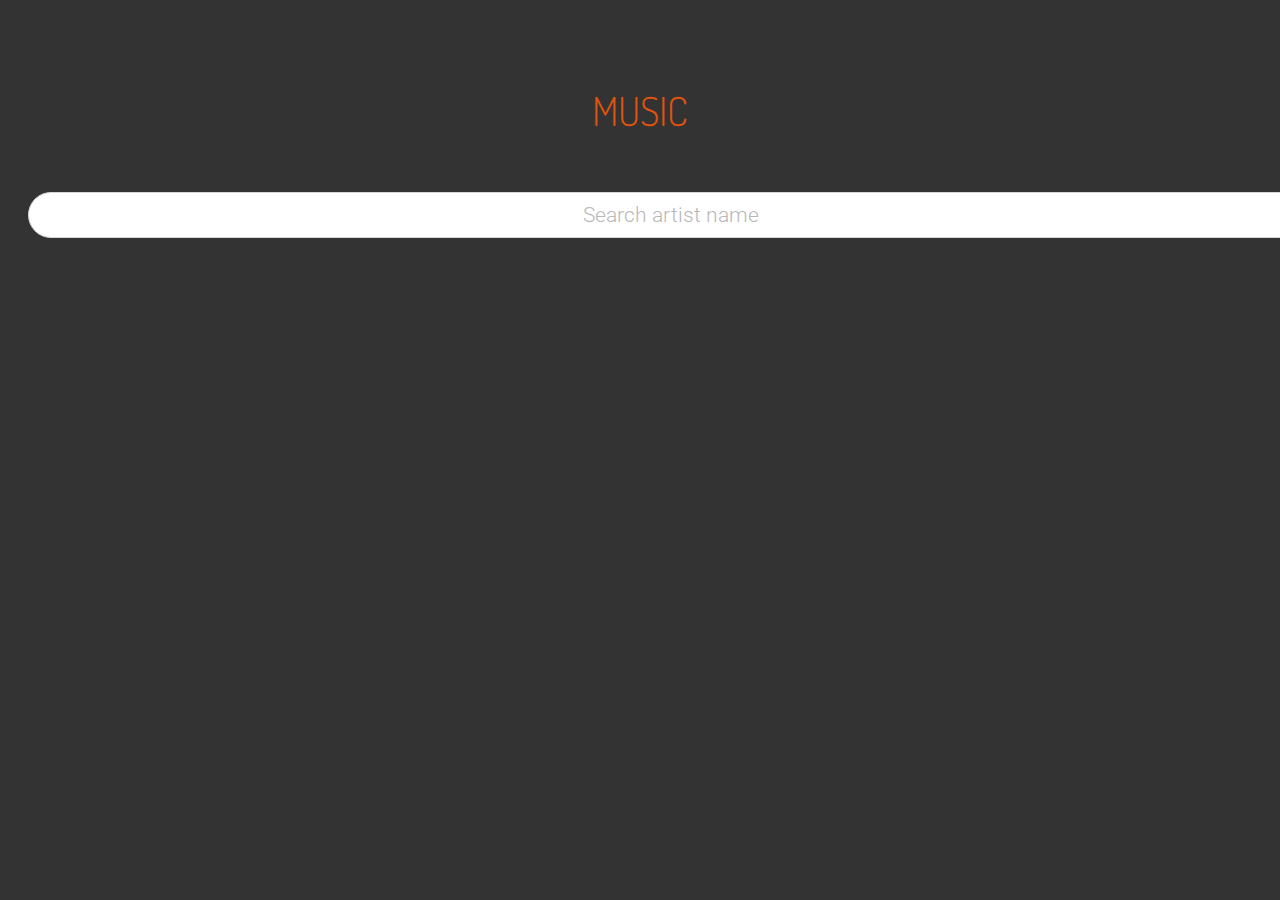
<file: index.html>
<!DOCTYPE html>
<html class="no-js" lang="">
    <head>
      <meta charset="utf-8">
      <meta http-equiv="x-ua-compatible" content="ie=edge">
      <title></title>
      <meta name="description" content="">
      <meta name="viewport" content="width=device-width, initial-scale=1">
      <link href="https://fonts.googleapis.com/css?family=Roboto:300,400,500" rel="stylesheet">
      <link href="https://fonts.googleapis.com/css?family=Dosis" rel="stylesheet">
      <link rel="stylesheet" href="https://maxcdn.bootstrapcdn.com/bootstrap/4.0.0-alpha.6/css/bootstrap.min.css" integrity="sha384-rwoIResjU2yc3z8GV/NPeZWAv56rSmLldC3R/AZzGRnGxQQKnKkoFVhFQhNUwEyJ"
        crossorigin="anonymous">
      <link rel="stylesheet" href="css/style.css">
    </head>
    <body>
      <section class="container">
        <section class="row" id="searchArtist">
          <section class="wrapper">
            <h1 class="mainTitle">MUSIC<i class="fas fa-hand-holding-heart"></h1>
            <form id="form">
              <input type="text" placeholder="Search artist name" id="inputSearch" />
    </form>
      <section class="artistInfo hide" id="artistInfo">Artist Info</section>
        <section id="paraParent"></section>
        </section>
      </section>
      <section class="row" id="albumListContainer">
      </section>
      <section id="notMatch">
          Sorry, nothing here.
      </section>
    </section>
    <script src="js/main.js"></script>
    </body>
</html>
</file>
<file: css/style.css>
body {
font-family: Roboto;
color: #fff;
background: #333;
}

a {
margin: 0 42%;
}


/*===============================
SEARCH
=================================*/
.hide {
display: none;
}

.info {
text-align: center;
}

.artistPic{
height: 50%;
width: 50%;
margin: 5% 25%;
}

#searchArtist {
padding:20px;
}

#searchArtist .wrapper {
margin: 0 auto;
}

#searchArtist .wrapper h1 {
font-weight: 300;
font-size: 40px;
text-align: center;
padding: 30px 0px;
color: rgb(223, 82, 16);
font-family: 'Dosis', sans-serif;
}

input {
width: 100%;
border-radius: 50px;
-webkit-appearance: none;
border: 1px solid #d6d6d6;
padding: 10px 30px;
font-size: 21px;
font-weight: 300;
font-family: Roboto;
text-align: center;
}

input:focus {
outline: none;
}

::-webkit-input-placeholder {
color: #b8b8b8;
font-family: Roboto;
text-align: center;
}

#searchArtist .wrapper #btnSearch {
width: 150px;
color: #fff;
font-size: 20px;
margin: 0 auto;
padding: 10px 0;
text-align: center;
cursor: pointer;
}

/*===============================
ALBUMS
=================================*/
.headingBio {
text-align: center;
font-size: 40px;
letter-spacing: 10px;
}

.artistInfo {
margin: 0 auto;
text-align: center;
border: 1px solid #d6d6d6;
padding: 15px;
margin: 10px;
border-radius: 30px;
}

#albumListContainer {
margin-top: 50px;
}

#albumListContainer .albumItem {
padding: 20px 0;
background: #f7f7f7;
border-top: 1px solid #dedede;
text-align: center;
}

#albumListContainer .albumItem .itemThmb {
width: 100px;
height: 100px;
margin:0 auto;
background-size: cover;
image-rendering: pixelated;
background-repeat: no-repeat;

}

.itemThmb:hover {
transform: scale(1.03);
background-size: cover;
image-rendering: pixelated;
background-repeat: no-repeat;
}


#albumListContainer .albumItem .itemTitle {
font-size: 20px;
padding: 20px 0 10px;
text-align: center;
color: #333;

}

#albumListContainer .albumItem .itemPrice {
text-align: center;
color: #666;
font-size: 14px;
}

#albumListContainer .albumItem a {
background: #fff;
color: #333;
padding: 5px 10px;
font-size: 12px;
display: inline-block;
border-radius: 50px;
margin-top: 20px;
cursor: pointer;
}

#notMatch  {
display:none;
text-align: center;
}
</file>
